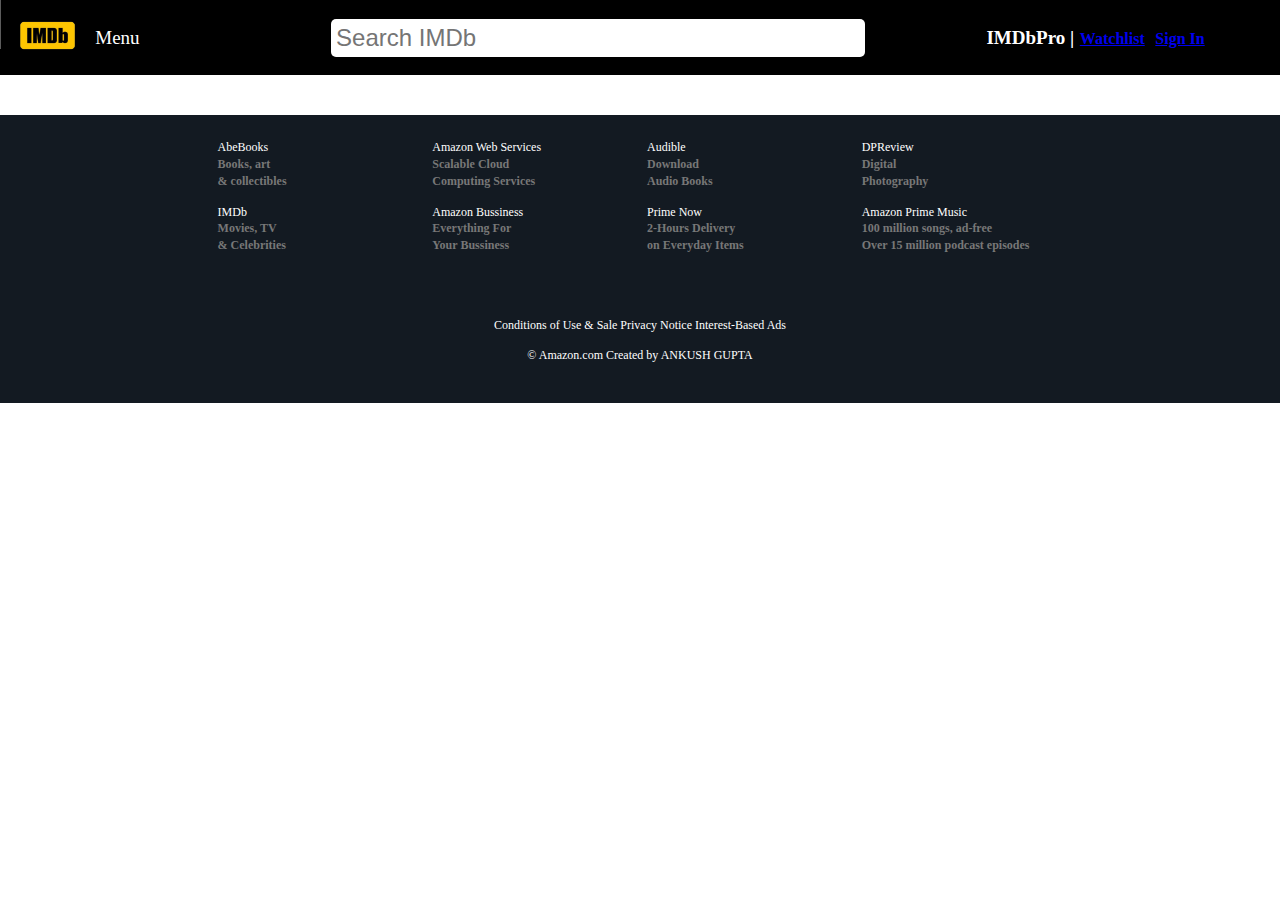
<file: index.html>
<!DOCTYPE html>
<html lang="en">

<head>
    <meta charset="UTF-8">
    <meta http-equiv="X-UA-Compatible" content="IE=edge">
    <meta name="viewport" content="width=device-width, initial-scale=1.0">
    <title>IMDb clone</title>

    <link rel="stylesheet" href="./style.css">
    <link rel="preconnect" href="https://fonts.googleapis.com">
    <link rel="stylesheet" href="https://cdnjs.cloudflare.com/ajax/libs/font-awesome/6.5.2/css/all.min.css"
        integrity="sha512-SnH5WK+bZxgPHs44uWIX+LLJAJ9/2PkPKZ5QiAj6Ta86w+fsb2TkcmfRyVX3pBnMFcV7oQPJkl9QevSCWr3W6A=="
        crossorigin="anonymous" referrerpolicy="no-referrer" />
</head>

<body>

    <nav class="nav-menu">
        <div class="logo-menu" onclick=showMenu()>
            <div class="logo" id="i-logo">
                <img src="./logo.png" alt="imdb-logo">
            </div>
            <div class="bar-menu hover">
                <i class="fa-solid fa-bars"></i> <span>Menu</span>
            </div>
        </div>
        <div class="search-box">
            <input type="text" name="searchMovie" id="searchMovie" placeholder="Search IMDb"
            autocomplete="off">
            <div id="search-icon"> <i class="fa-solid fa-magnifying-glass"></i></div>
        </div>
        <div class="fabs-login">
            <h1 class="hover imdbpro" id="im-pro">IMDb<span id="diff-color">Pro</span> |</h1>
            <h3 class="hover"><a href="./WatchList/myfav.html"><i class="fa-solid fa-folder-plus"></i> Watchlist</a>
            </h3>
            <h3 class="hover" id="signin"><a href="https://www.imdb.com/registration/signin?ref=nv_generic_lgin&u=%2F"
                    target="_blank">Sign
                    In</a></h3>
        </div>
    </nav>


    <div class="side-option" id="side">
        <i class="fa fa-times" onclick="hideMenu()"></i>
        <br>
        <br>
        <ul class="side-list">
            <li>
                <div> <i class="fa-solid fa-film"></i>&nbsp;<span>Movies</span></div>
                <div><i class="fa-solid fa-chevron-down"></i></div>
            </li>
            <li>
                <div> <i class="fa-solid fa-tv"></i>&nbsp;<span>Tv Shows</span></div>
                <div><i class="fa-solid fa-chevron-down"></i></div>
            </li>
            <li>
                <div><i class="fa-solid fa-video"></i>&nbsp;<span>Watch</span></div>
                <div><i class="fa-solid fa-chevron-down"></i></div>
            </li>
            <li>
                <div> <i class="fa-solid fa-award"></i>&nbsp;<span>Awards & Events</span></div>
                <div><i class="fa-solid fa-chevron-down"></i></div>
            </li>
            <li>
                <div><i class="fa-solid fa-person"></i>&nbsp;<span>Celebs</span></div>
                <div><i class="fa-solid fa-chevron-down"></i></div>
            </li>
            <li>
                <div><i class="fa-solid fa-globe"></i>&nbsp;<span>Community</span></div>
                <div><i class="fa-solid fa-chevron-down"></i></div>
            </li>
            <br>
            <br>
            <li>
                <div>
                    <h4>IMDbPro</h4>
                    <p style="font-size: 15px;">For Industrial Professionals</p>
                </div>
                <div><i class="fa-solid fa-arrow-up-right-from-square"></i></div>
            </li>

        </ul>
    </div>
    
    <div id="movies" class="movies-container">
        
    </div>


    <footer>
        <div class="footer-part-1">
            <ul>
                <li>AbeBooks</li>
                <li>Books, art</li>
                <li>&amp; collectibles</li>
            </ul>
            <ul>
                <li>Amazon Web Services</li>
                <li>Scalable Cloud</li>
                <li>Computing Services</li>
            </ul>
            <ul>
                <li>Audible</li>
                <li>Download</li>
                <li>Audio Books</li>
            </ul>
            <ul>
                <li>DPReview</li>
                <li>Digital</li>
                <li>Photography</li>
            </ul>
            <ul>
                <li>IMDb</li>
                <li>Movies, TV</li>
                <li>&amp; Celebrities</li>
            </ul>
            <ul>
                <li>Amazon Bussiness</li>
                <li>Everything For</li>
                <li>Your Bussiness</li>
            </ul>
            <ul>
                <li>Prime Now</li>
                <li>2-Hours Delivery</li>
                <li>on Everyday Items</li>
            </ul>
            <ul>
                <li>Amazon Prime Music</li>
                <li>100 million songs, ad-free</li>
                <li>Over 15 million podcast episodes</li>
            </ul>
        </div>
        <div class="footer-part-2">
            <div class="social-media">
            <i class="fa-brands fa-facebook"></i>
            <i class="fa-brands fa-instagram"></i>
            <i class="fa-brands fa-github"></i>
            <i class="fa-brands fa-linkedin"></i>
            </div><br><br>
            <p>
                <a href="">Conditions of Use &amp; Sale</a>
                <a href="">Privacy Notice</a> <a href="">Interest-Based Ads</a>
            </p>
            <br>
            <p>&copy; Amazon.com Created by ANKUSH GUPTA</p>
        </div>
    </footer>


    <script src="./script.js"></script>
</body>

</html>
</file>
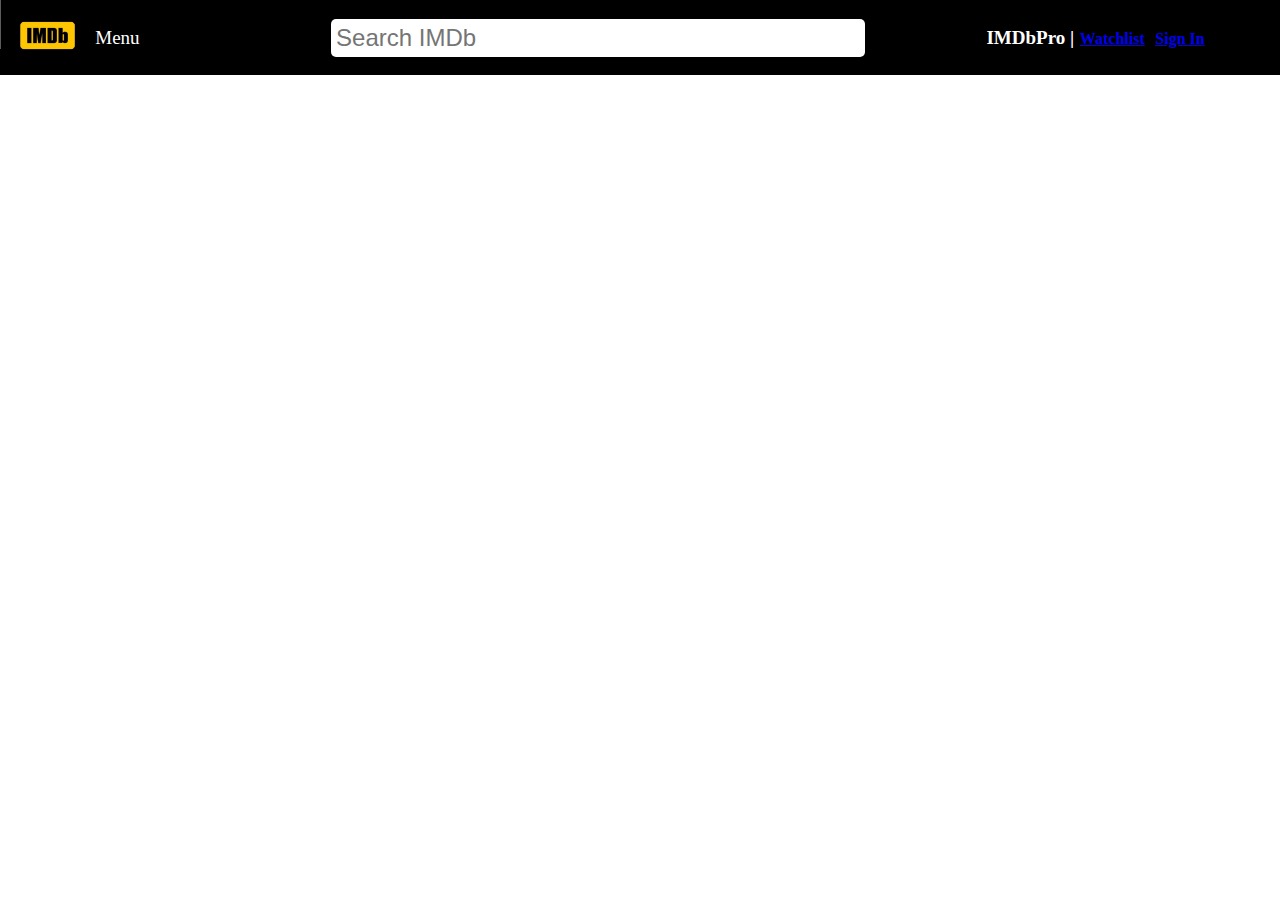
<file: about.html>
<!DOCTYPE html>
<html lang="en">
<head>
    <meta charset="UTF-8">
    <meta name="viewport" content="width=device-width, initial-scale=1.0">
    <title>Document</title>
    <link rel="stylesheet" href="./about.css">
    <link rel="preconnect" href="https://fonts.googleapis.com">
    <link rel="stylesheet" href="https://cdnjs.cloudflare.com/ajax/libs/font-awesome/6.5.2/css/all.min.css"
        integrity="sha512-SnH5WK+bZxgPHs44uWIX+LLJAJ9/2PkPKZ5QiAj6Ta86w+fsb2TkcmfRyVX3pBnMFcV7oQPJkl9QevSCWr3W6A=="
        crossorigin="anonymous" referrerpolicy="no-referrer" />
</head>
<body>
    
    <nav class="nav-menu">
        <div class="logo-menu" onclick=showMenu()>
            <div class="logo" id="i-logo">
                <img src="./logo.png" alt="imdb-logo">
            </div>
            <div class="bar-menu hover">
                <i class="fa-solid fa-bars"></i> <span>Menu</span>
            </div>
        </div>
        <div class="search-box">
            <input type="text" name="searchMovie" id="searchMovie" placeholder="Search IMDb"
            autocomplete="off">
            <div id="search-icon"> <i class="fa-solid fa-magnifying-glass"></i></div>
        </div>
        <div class="fabs-login">
            <h1 class="hover imdbpro" id="im-pro">IMDb<span id="diff-color">Pro</span> |</h1>
            <h3 class="hover"><a href="./WatchList/myfav.html"><i class="fa-solid fa-folder-plus"></i> Watchlist</a>
            </h3>
            <h3 class="hover" id="signin"><a href="https://www.imdb.com/registration/signin?ref=nv_generic_lgin&u=%2F"
                    target="_blank">Sign
                    In</a></h3>
        </div>
    </nav>


    <div class="side-option" id="side">
        <i class="fa fa-times" onclick="hideMenu()"></i>
        <br>
        <br>
        <ul class="side-list">
            <li>
                <div> <i class="fa-solid fa-film"></i>&nbsp;<span>Movies</span></div>
                <div><i class="fa-solid fa-chevron-down"></i></div>
            </li>
            <li>
                <div> <i class="fa-solid fa-tv"></i>&nbsp;<span>Tv Shows</span></div>
                <div><i class="fa-solid fa-chevron-down"></i></div>
            </li>
            <li>
                <div><i class="fa-solid fa-video"></i>&nbsp;<span>Watch</span></div>
                <div><i class="fa-solid fa-chevron-down"></i></div>
            </li>
            <li>
                <div> <i class="fa-solid fa-award"></i>&nbsp;<span>Awards & Events</span></div>
                <div><i class="fa-solid fa-chevron-down"></i></div>
            </li>
            <li>
                <div><i class="fa-solid fa-person"></i>&nbsp;<span>Celebs</span></div>
                <div><i class="fa-solid fa-chevron-down"></i></div>
            </li>
            <li>
                <div><i class="fa-solid fa-globe"></i>&nbsp;<span>Community</span></div>
                <div><i class="fa-solid fa-chevron-down"></i></div>
            </li>
            <br>
            <br>
            <li>
                <div>
                    <h4>IMDbPro</h4>
                    <p style="font-size: 15px;">For Industrial Professionals</p>
                </div>
                <div><i class="fa-solid fa-arrow-up-right-from-square"></i></div>
            </li>

        </ul>
    </div>
    <div id="main">
        <!-- container for movie list coming from IMDB API here i access Api proprty and functionality and form dynamic Html Element that append here-->
              <!-- movie is displayed here  -->
          <div id="movie-display">
             
              <!-- i write this dummy text for upcoming data when we access TMDB API  -->
      
              <!-- <div class="each-movie-page">
      
                  <div class="movie-poster">
                    <img src="https://encrypted-tbn0.gstatic.com/images?q=tbn:ANd9GcRB06zANAWkdMC2XZazOOJKxtCR7JvgTml-wQ&usqp=CAU" alt="Poster">
                  </div>
      
                <div class="movie-details">
      
                    <div class="title">  Thor</div>
                   <div class="tagline">Movie tagline</div>
                    <div style="display: flex;"> 
                        <div class="movie-duration">
                            <b><i class="fas fa-clock"></i></b> 4.22
                        </div>
                       <div class="release-date">
                            <b>Raleased</b>: 2023-05-01
                        </div>
                    </div>
        
                     <div class="rating">
                        <b>IMDb Rating</b>: 8.6
                    </div>
        
                    <div class="trailer-div" id="trailer-div-btn">
                        <i class="fab fa-youtube"></i>
                    </div>
        
                    <div id="trailer-video-div">
                        <button id="remove-video-player"><i class="fas fa-times"></i></button>
                        <br>
                        <span><iframe width="560" height="315" src=${youtubeURL} title="YouTube video player" frameborder="0" allow="accelerometer; autoplay; clipboard-write; encrypted-media; gyroscope; picture-in-picture" allowfullscreen></iframe></span>   
                    </div>
            
                    <div class="plot">
                        Lorem ipsum dolor sit amet consectetur adipisicing elit. Impedit soluta enim tenetur libero placeat. Autem vitae, magnam repellendus molestiae quaerat libero veritatis inventore, expedita, quo iste explicabo ipsam! Commodi reprehenderit doloribus expedita eveniet explicabo sint perferendis reiciendis debitis pariatur ratione. Odio modi similique impedit maiores magnam eaque optio repellat id.
                    </div>
                   </div>
      
                </div/>
      
              </div> -->
      
      
          </div>
    </div>
    <script src="./index.js"></script>
    <!-- <script src="script.js"></script> -->
</body>
</html>
</file>
<file: style.css>
*{
    margin: 0;
    padding: 0;
    box-sizing: border-box;
}
.nav-menu {
    display: flex;
    justify-content: space-between;
    align-items: center;
    background-color: #000;
    color: #fff;
  }
  
  .logo-menu, .search-box, .fabs-login {
    display: flex;
    align-items: center;
  }
  
  .logo img {
    width: 75px;
    height: auto;
  }
  
  .bar-menu, .hover {
    cursor: pointer;
  }
  
  .search-box input[type="text"] {
    padding: 10px;
    border-radius: 5px;
    border: none;
    background-color: #fff;
    color: #000;
    width: 250px;
    width: 100%; 
  }
  
  .search-box input[type="text"]:focus {
    outline: none;
  }
  .side-option {
    position: absolute;
    background: #303030;
    height: 100vh;
    width: 300px;
    left: -300px;
    top: 0;
    text-align: left;
    z-index: 2;
    transition: 1s;
    font-family: 'Montserrat', sans-serif;
  }
  
  .side-option .fa {
    display: block;
    color: #fff;
    margin: 10px;
    font-size: 30px;
    cursor: pointer;
    text-align: right;
    height: 50px;
    padding: 10px;
    margin: -1px;
    background-color: #5c5c5c;
  }
  
  .side-list li {
    display: flex;
    flex-direction: row;
    justify-content: space-between;
    align-items: center;
    padding: 5px 17px;
    color: #fff;
    font-size: 1.1rem;
  }
  
  .side-list li:hover {
    background-color: #47474d;
  }
  
  .page-navigate {
    display: flex;
    justify-content: center;
    align-items: center;
    padding-bottom: 20px;
  }
  
  .page-navigate button {
    font-size: 1rem;
    padding: 10px 20px;
    margin: 10px;
    border-radius: 10px;
    color: #fff;
    border: none;
    background-color: rgb(145, 145, 55);
  }
  
  .page-navigate button:hover {
    transform: scale(1.1);
    background-color: #000;
  }
/*   
  @media screen and (min-width: 768px) {
    .nav-menu {
    
      padding: 10px;
    }
    
    .search-box input[type="text"] {
      width: 400px;
    }
    
    .side-option {
      width: 250px;
    }
  } */


  @media  screen and (min-width:360px) {
    .nav-menu {
        background-color: #000;
        color: #fff;
        & a{
            font-size: 7px;
            position: relative;
            
        }
      }
      
      .logo-menu, .search-box, .fabs-login {
        display: flex;
        align-items: center;
        justify-content: space-evenly;
      }
      
      .logo img {
        width: 45px;
        height: auto;
      }
      
      .bar-menu, .hover {
        cursor: pointer;
        margin: .3px;
        font-size: 6px;
      }
      
      .search-box input[type="text"] {
        padding: 5px;
        /* font-size: 4px; */
        border-radius: 5px;
        border: none;
        /* background-color: #fff; */
        color: #000;
        /* width: 250px; */
        width: 70%; 
      }
      
      .search-box input[type="text"]:focus {
        outline: none;
      }
      .side-option {
        position: absolute;
        background: #303030;
        height: 100vh;
        width: 200px;
        left: -200px;
        top: 0;
        text-align: left;
        z-index: 2;
        transition: 1s;
        font-family: 'Montserrat', sans-serif;
      }
      
      .side-option .fa {
        display: block;
        color: #fff;
        margin: 10px;
        font-size: 30px;
        cursor: pointer;
        text-align: right;
        height: 50px;
        padding: 10px;
        margin: -1px;
        background-color: #5c5c5c;
      }
      
      .side-list li {
        display: flex;
        flex-direction: row;
        justify-content: space-between;
        align-items: center;
        padding: 5px 17px;
        color: #fff;
        font-size: 1.1rem;
      }
      
      .side-list li:hover {
        background-color: #47474d;
      }
      
      .page-navigate {
        display: flex;
        justify-content: center;
        align-items: center;
        padding-bottom: 20px;
      }
      
      .page-navigate button {
        font-size: 1rem;
        padding: 10px 20px;
        margin: 10px;
        border-radius: 10px;
        color: #fff;
        border: none;
        background-color: rgb(145, 145, 55);
      }
      
      .page-navigate button:hover {
        transform: scale(1.1);
        background-color: #000;
      }
    
  }
  @media  screen and (min-width:500px) {
    .nav-menu {
        display: flex;
        /* justify-content: space-between; */
        align-items: center;
        background-color: #000;
        color: #fff;
        /* padding: 10px 20px;/ */

        & a{
            font-size: 10px;
            position: relative;
            margin-right: 10px;
            /* left: 10px; */
        }
      }
      .icon-color{
        margin-left:350px ;
    }
      
      .logo-menu, .search-box, .fabs-login {
        display: flex;
        align-items: center;
        justify-content: space-around;
      }
      
      .logo img {
        width: 65px;
        height: auto;
      }
      
      .bar-menu, .hover {
        cursor: pointer;
        font-size: 17px;
      }
      
      .search-box input[type="text"] {
        padding: 5px;
        /* font-size: 4px; */
        border-radius: 5px;
        border: none;
        /* background-color: #333; */
        margin: 8px;
        color: #000;
        width: 150px;
        /* width: 100%;  */
      }
      
      .search-box input[type="text"]:focus {
        outline: none;
      }
      .side-option {
        position: absolute;
        background: #303030;
        height: 100vh;
        width: 200px;
        left: -200px;
        top: 0;
        text-align: left;
        z-index: 2;
        transition: 1s;
        font-family: 'Montserrat', sans-serif;
      }
      
      .side-option .fa {
        display: block;
        color: #fff;
        margin: 10px;
        font-size: 30px;
        cursor: pointer;
        text-align: right;
        height: 50px;
        padding: 10px;
        margin: -1px;
        background-color: #5c5c5c;
      }
      
      .side-list li {
        display: flex;
        flex-direction: row;
        justify-content: space-between;
        align-items: center;
        padding: 5px 17px;
        color: #fff;
        font-size: 1.1rem;
      }
      
      .side-list li:hover {
        background-color: #47474d;
      }
      
      .page-navigate {
        display: flex;
        justify-content: center;
        align-items: center;
        padding-bottom: 20px;
      }
      
      .page-navigate button {
        font-size: 1rem;
        padding: 10px 20px;
        margin: 10px;
        border-radius: 10px;
        color: #fff;
        border: none;
        background-color: rgb(145, 145, 55);
      }
      
      .page-navigate button:hover {
        transform: scale(1.1);
        background-color: #000;
      }
    
  }

  @media  screen and (min-width:720px) {
    .nav-menu {
        display: flex;
        /* justify-content: space-between; */
        align-items: center;
        background-color: #000;
        color: #fff;
        /* padding: 10px 20px;/ */

        & a{
            font-size: 16px;
            position: relative;
            margin-right: 10px;
            left: 10px;
        }
      }
      .icon-color{
        margin-left:180px ;
    }
    
      
      .logo-menu, .search-box, .fabs-login {
        display: flex;
        align-items: center;
        justify-content: space-around;
      }
      
      .logo img {
        width: 65px;
        height: auto;
      }
      
      .bar-menu, .hover {
        cursor: pointer;
        font-size: 17px;
      }
      
      .search-box input[type="text"] {
        padding: 5px;
        /* font-size: 4px; */
        border-radius: 5px;
        border: none;
        /* background-color: #333; */
        margin: 8px;
        color: #000;
        width: 250px;
      }
      
      .search-box input[type="text"]:focus {
        outline: none;
      }
      .side-option {
        position: absolute;
        background: #303030;
        height: 100vh;
        width: 200px;
        left: -200px;
        top: 0;
        text-align: left;
        z-index: 2;
        transition: 1s;
        font-family: 'Montserrat', sans-serif;
      }
      
      .side-option .fa {
        display: block;
        color: #fff;
        margin: 10px;
        font-size: 30px;
        cursor: pointer;
        text-align: right;
        height: 50px;
        padding: 10px;
        margin: -1px;
        background-color: #5c5c5c;
      }
      
      .side-list li {
        display: flex;
        flex-direction: row;
        justify-content: space-between;
        align-items: center;
        padding: 5px 17px;
        color: #fff;
        font-size: 1.1rem;
      }
      
      .side-list li:hover {
        background-color: #47474d;
      }
      
      .page-navigate {
        display: flex;
        justify-content: center;
        align-items: center;
        padding-bottom: 20px;
      }
      
      .page-navigate button {
        font-size: 1rem;
        padding: 10px 20px;
        margin: 10px;
        border-radius: 10px;
        color: #fff;
        border: none;
        background-color: rgb(145, 145, 55);
      }
      
      .page-navigate button:hover {
        transform: scale(1.1);
        background-color: #000;
      }
    
  }
  @media  screen and (min-width:1020px) {
    .nav-menu {
        display: flex;
        align-items: center;
        background-color: #000;
        color: #fff;

        & a{
            font-size: 16px;
            position: relative;
            margin-right: 10px;
            left: 10px;
        }
      }
      
      .logo-menu, .search-box, .fabs-login {
        display: flex;
        align-items: center;
        justify-content: space-around;
      }
      
      .logo img {
        width: 65px;
        height: auto;
      }
      
      .bar-menu, .hover {
        cursor: pointer;
        font-size: 17px;
      }
      
      .search-box input[type="text"] {
        padding: 9px;
        border-radius: 5px;
        border: none;
        margin: 8px;
        color: #000;
        width: 550px;
      }
      
      .search-box input[type="text"]:focus {
        outline: none;
      }
      .side-option {
        position: absolute;
        background: #303030;
        height: 100vh;
        width: 200px;
        left: -200px;
        top: 0;
        text-align: left;
        z-index: 2;
        transition: 1s;
        font-family: 'Montserrat', sans-serif;
      }
      
      .side-option .fa {
        display: block;
        color: #fff;
        margin: 10px;
        font-size: 30px;
        cursor: pointer;
        text-align: right;
        height: 50px;
        padding: 10px;
        margin: -1px;
        background-color: #5c5c5c;
      }
      
      .side-list li {
        display: flex;
        flex-direction: row;
        justify-content: space-between;
        align-items: center;
        padding: 5px 17px;
        color: #fff;
        font-size: 1.1rem;
      }
      
      .side-list li:hover {
        background-color: #47474d;
      }
      
      .page-navigate {
        display: flex;
        justify-content: center;
        align-items: center;
        padding-bottom: 20px;
      }
      
      .page-navigate button {
        font-size: 1rem;
        padding: 10px 20px;
        margin: 10px;
        border-radius: 10px;
        color: #fff;
        border: none;
        background-color: rgb(145, 145, 55);
      }
      
      .page-navigate button:hover {
        transform: scale(1.1);
        background-color: #000;
      }
    
  }
  @media  screen and (min-width:1120px) {
    .nav-menu {
        display: flex;
        align-items: center;
        background-color: #000;
        color: #fff;

        & a{
            font-size: 16px;
            position: relative;
            margin-right: 10px;
            left: 10px;
        }
      }
      
      .logo-menu, .search-box, .fabs-login {
        display: flex;
        align-items: center;
        justify-content: space-around;
      }
      .search-box{
        width: 550px;
      }
      
      .logo img {
        width: 125px;
        height: auto;
      }
      
      .bar-menu, .hover {
        cursor: pointer;
        font-size: 27px;
      }
      
      .search-box input[type="text"] {
        padding: 5px;
        font-size: 24px;
        border-radius: 5px;
        border: none;
        /* background-color: #333; */
        margin: 8px;
        color: #000;
        /* width: 550px; */
        /* width: 100%;  */
      }
      
      .search-box input[type="text"]:focus {
        outline: none;
      }
      .side-option {
        position: absolute;
        background: #303030;
        height: 100vh;
        width: 200px;
        left: -200px;
        top: 0;
        text-align: left;
        z-index: 2;
        transition: 1s;
        font-family: 'Montserrat', sans-serif;
      }
      
      .side-option .fa {
        display: block;
        color: #fff;
        margin: 10px;
        font-size: 30px;
        cursor: pointer;
        text-align: right;
        height: 50px;
        padding: 10px;
        margin: -1px;
        background-color: #5c5c5c;
      }
      
      .side-list li {
        display: flex;
        flex-direction: row;
        justify-content: space-between;
        align-items: center;
        padding: 5px 17px;
        color: #fff;
        font-size: 1.1rem;
      }
      
      .side-list li:hover {
        background-color: #47474d;
      }
      
      .page-navigate {
        display: flex;
        justify-content: center;
        align-items: center;
        padding-bottom: 20px;
      }
      
      .page-navigate button {
        font-size: 1rem;
        padding: 10px 20px;
        margin: 10px;
        border-radius: 10px;
        color: #fff;
        border: none;
        background-color: rgb(145, 145, 55);
      }
      
      .page-navigate button:hover {
        transform: scale(1.1);
        background-color: #000;
      }
    
  }

  @media  screen and (min-width:1220px) {
    .nav-menu {
        display: flex;
        /* justify-content: space-between; */
        align-items: center;
        background-color: #000;
        color: #fff;
        /* padding: 10px 20px;/ */

        & a{
            font-size: 16px;
            position: relative;
            /* margin-right: 10px; */
            left: -65px;
        }

        & h1{
            position: relative;
            right: 70px;
        }
      }
      
      .logo-menu, .search-box, .fabs-login {
        display: flex;
        align-items: center;
        justify-content: space-around;
      }
      
      .logo img {
        width: 95px;
        height: auto;
      }
      
      .bar-menu, .hover {
        cursor: pointer;
        font-size: 19px;
      }
      
      .search-box input[type="text"] {
        padding: 5px;
        /* font-size: 4px; */
        border-radius: 5px;
        border: none;
        /* background-color: #333; */
        margin: 8px;
        color: #000;
        width: 650px;
        /* width: 100%;  */
      }
      
      .search-box input[type="text"]:focus {
        outline: none;
      }
      .side-option {
        position: absolute;
        background: #303030;
        height: 100vh;
        width: 200px;
        left: -200px;
        top: 0;
        text-align: left;
        z-index: 2;
        transition: 1s;
        font-family: 'Montserrat', sans-serif;
      }
      
      .side-option .fa {
        display: block;
        color: #fff;
        margin: 10px;
        font-size: 30px;
        cursor: pointer;
        text-align: right;
        height: 50px;
        padding: 10px;
        margin: -1px;
        background-color: #5c5c5c;
      }
      
      .side-list li {
        display: flex;
        flex-direction: row;
        justify-content: space-between;
        align-items: center;
        padding: 5px 17px;
        color: #fff;
        font-size: 1.1rem;
      }
      
      .side-list li:hover {
        background-color: #47474d;
      }
      
      .page-navigate {
        display: flex;
        justify-content: center;
        align-items: center;
        padding-bottom: 20px;
      }
      
      .page-navigate button {
        font-size: 1rem;
        padding: 10px 20px;
        margin: 10px;
        border-radius: 10px;
        color: #fff;
        border: none;
        background-color: rgb(145, 145, 55);
      }
      
      .page-navigate button:hover {
        transform: scale(1.1);
        background-color: #000;
      }
      .icon-color{
        margin-left:60px ;
    }
    
    
  }

  #movies {
    display: grid;
    grid-template-columns: repeat(auto-fill, minmax(250px, 1fr));
    gap: 20px;
    padding: 20px;
    max-width: 1200px; 
    margin: 0 auto; 
    justify-items: center; 
}

  
  .movie-element {
    background-color: #fff;
    border-radius: 10px;
    overflow: hidden;
    box-shadow: 0 0 10px rgba(0, 0, 0, 0.5);
  }
  
  .movie-element img {
    width: 100%;
    height: auto;
    border-bottom: 1px solid #333;
  }
  
  .movie-info {
    padding: 10px;
  }

.icon-color{
    margin-left:150px ;
    color: #e9af0f;
}
.plus{
    color: #e70d0d;
}
/* FOOTER */
.socialHandle {
    width: 100%;
    background: #232f3e;
  }
  
  .sh-part-1 {
    padding: 36px 0px;
    max-width: 80vw;
    margin: auto;
    display: grid;
    grid-template-columns: 1fr 1fr 1fr 1fr;
    gap: 8px;
  }
  
  @media screen and (min-width: 1500px) {
    .sh-part-1 {
      max-width: 1300px;
    }
  }
  
  @media screen and (max-width: 1150px) {
    .sh-part-1 {
      max-width: 65vw;
      grid-template-columns: 2fr 1fr;
    }
  }
  
  @media screen and (max-width: 960px) {
    .sh-part-1 {
      max-width: 70vw;
    }
  }
  
  @media screen and (max-width: 770px) {
    .sh-part-1 {
      grid-template-columns: 3fr 2fr;
      max-width: 75vw;
    }
  }
  
  .sh-part-1 ul li {
    font-size: 14px;
    line-height: 2;
    list-style-type: none;
    color: #dddddd;
    cursor: pointer;
  }
  
  .sh-part-1 ul li:hover {
    text-decoration: 1px underline;
  }
  
  .sh-part-1 ul li:nth-child(1) {
    font-weight: 700;
    font-size: 16px;
    color: #ffffff;
  }
  
  .sh-part-1 ul li:nth-child(1) {
    text-decoration: none;
  }
  
  .sh-part-2 {
    padding: 10px 0px 30px 0px;
    width: 100%;
    border-top: 0.1vh solid #666;
  }
  
  .foot-logo {
    padding: 30px 0px;
    max-width: 70vw;
    margin: auto;
    display: flex;
    align-items: center;
    justify-content: center;
    gap: 92px;
  }
  
  .foot-logo img {
    position: relative;
    top: 1.5vh;
    height: 36px;
  }
  
  .foot-logo button {
    padding: 7px 10px;
    color: #ddd;
    font-size: 13px;
    background: transparent;
    border: 0.1vh solid #ddd;
    border-radius: 3px;
    display: flex;
    align-items: center;
    gap: 10px;
  }
  
  .foot-logo button i {
    opacity: 0.6;
  }
  
  .locations {
    display: flex;
    flex-wrap: wrap;
    align-content: center;
    justify-content: center;
    gap: 1.9vh;
    font-size: 12px;
    color: #eee;
    line-height: 0.5;
    padding: 2vh 19vh;
    max-width: 80vw;
    margin: auto;
  }
  
  @media screen and (min-width: 1500px) {
    .locations {
      max-width: 1300px;
    }
  }
  
  @media screen and (max-width: 1400px) {
    .locations {
      padding: 2vh 8vh;
      max-width: 90vw;
    }
  }
  
  .locations span:hover {
    text-decoration: 1px underline;
    cursor: pointer;
  }
  
  footer {
    background: #131a22;
  }
  
  .footer-part-1 {
    max-width: 66vw;
    margin: auto;
    padding: 24px 0px;
    display: grid;
    grid-template-columns: 1fr 1fr 1fr 1fr;
    gap: 14px;
  }
  
  @media screen and (min-width: 1500px) {
    .footer-part-1 {
      max-width: 1300px;
    }
  }
  
  @media screen and (max-width: 1080px) {
    .footer-part-1 {
      grid-template-columns: 1fr 1fr;
      max-width: 47vw;
    }
  }
  
  @media screen and (max-width: 890px) {
    .footer-part-1 {
      max-width: 52vw;
    }
  }
  
  @media screen and (max-width: 800px) {
    .footer-part-1 {
      max-width: 56vw;
      grid-template-columns: 2fr 3fr;
    }
  }
  
  @media screen and (max-width: 730px) {
    .footer-part-1 {
      max-width: 60vw;
    }
  }
  
  @media screen and (max-width: 690px) {
    .footer-part-1 {
      max-width: 65vw;
    }
  }
  
  @media screen and (max-width: 550px) {
    .footer-part-1 {
      max-width: 70vw;
    }
  }
  
  @media screen and (max-width: 500px) {
    .footer-part-1 {
      max-width: 80vw;
    }
  }
  
  @media screen and (max-width: 450px) {
    .footer-part-1 {
      max-width: 100vw;
      padding: 24px 30px;
    }
  }
  
  .footer-part-1 ul li:hover {
    text-decoration: 0.2vh #fff underline;
    text-underline-offset: 3px;
    cursor: pointer;
  }
  
  .footer-part-1 ul li {
    line-height: 1.4;
    font-size: 12px;
    list-style-type: none;
    color: #777;
    font-weight: 600;
  }
  
  .footer-part-1 ul :nth-child(1) {
    font-weight: 500;
    color: #fff;
  }
  
  .footer-part-1 ul li:nth-child(2):hover,
  .footer-part-1 ul li:nth-child(3):hover {
    text-decoration: 0.2vh #777 underline;
  }
  
  .footer-part-2 {
    padding: 10px 0px 40px 0px;
    color: #fff;
    font-size: 12px;
    height: 40%;
    width: 100%;
    display: flex;
    flex-direction: column;
    justify-content: center;
    align-items: center;
  }
  
  .footer-part-2 p:nth-child(1) {
    display: flex;
    gap: 5vh;
  }
  
  .footer-part-2 a {
    color: #fff;
    text-decoration: none;
  }
  
  .footer-part-2 a:hover {
    text-decoration: underline;
  }

  .social-media{
    display:flex;
    gap: 20px;
    font-size: larger;
  }
</file>
<file: about.css>
*{
  margin: 0;
  padding: 0;
  box-sizing: border-box;
}
body{
  background-size: cover;
  background-position: 0%;
  background-repeat: no-repeat;
}
.nav-menu {
    display: flex;
    justify-content: space-between;
    align-items: center;
    background-color: #000;
    color: #fff;
  }
  
  .logo-menu, .search-box, .fabs-login {
    display: flex;
    align-items: center;
  }
  
  .logo img {
    width: 75px;
    height: auto;
  }
  
  .bar-menu, .hover {
    cursor: pointer;
  }
  
  .search-box input[type="text"] {
    padding: 10px;
    border-radius: 5px;
    border: none;
    background-color: #fff;
    color: #000;
    width: 250px;
    width: 100%; 
  }
  
  .search-box input[type="text"]:focus {
    outline: none;
  }
  .side-option {
    position: absolute;
    background: #303030;
    height: 100vh;
    width: 300px;
    left: -300px;
    top: 0;
    text-align: left;
    z-index: 2;
    transition: 1s;
    font-family: 'Montserrat', sans-serif;
  }
  
  .side-option .fa {
    display: block;
    color: #fff;
    margin: 10px;
    font-size: 30px;
    cursor: pointer;
    text-align: right;
    height: 50px;
    padding: 10px;
    margin: -1px;
    background-color: #5c5c5c;
  }
  
  .side-list li {
    display: flex;
    flex-direction: row;
    justify-content: space-between;
    align-items: center;
    padding: 5px 17px;
    color: #fff;
    font-size: 1.1rem;
  }
  
  .side-list li:hover {
    background-color: #47474d;
  }
  
  .page-navigate {
    display: flex;
    justify-content: center;
    align-items: center;
    padding-bottom: 20px;
  }
  
  .page-navigate button {
    font-size: 1rem;
    padding: 10px 20px;
    margin: 10px;
    border-radius: 10px;
    color: #fff;
    border: none;
    background-color: rgb(145, 145, 55);
  }
  
  .page-navigate button:hover {
    transform: scale(1.1);
    background-color: #000;
  }
/*   
  @media screen and (min-width: 768px) {
    .nav-menu {
    
      padding: 10px;
    }
    
    .search-box input[type="text"] {
      width: 400px;
    }
    
    .side-option {
      width: 250px;
    }
  } */


  @media  screen and (min-width:360px) {
    .nav-menu {
        /* display: flex; */
        /* justify-content: space-between; */
        /* align-items: center; */
        background-color: #000;
        color: #fff;
        /* padding: 10px 20px; */

        & a{
            font-size: 7px;
            position: relative;
            
        }
      }
      
      .logo-menu, .search-box, .fabs-login {
        display: flex;
        align-items: center;
        justify-content: space-evenly;
      }
      
      .logo img {
        width: 45px;
        height: auto;
      }
      
      .bar-menu, .hover {
        cursor: pointer;
        margin: .3px;
        font-size: 6px;
      }
      
      .search-box input[type="text"] {
        padding: 5px;
        /* font-size: 4px; */
        border-radius: 5px;
        border: none;
        /* background-color: #fff; */
        color: #000;
        /* width: 250px; */
        width: 70%; 
      }
      
      .search-box input[type="text"]:focus {
        outline: none;
      }
      .side-option {
        position: absolute;
        background: #303030;
        height: 100vh;
        width: 200px;
        left: -200px;
        top: 0;
        text-align: left;
        z-index: 2;
        transition: 1s;
        font-family: 'Montserrat', sans-serif;
      }
      
      .side-option .fa {
        display: block;
        color: #fff;
        margin: 10px;
        font-size: 30px;
        cursor: pointer;
        text-align: right;
        height: 50px;
        padding: 10px;
        margin: -1px;
        background-color: #5c5c5c;
      }
      
      .side-list li {
        display: flex;
        flex-direction: row;
        justify-content: space-between;
        align-items: center;
        padding: 5px 17px;
        color: #fff;
        font-size: 1.1rem;
      }
      
      .side-list li:hover {
        background-color: #47474d;
      }
      
      .page-navigate {
        display: flex;
        justify-content: center;
        align-items: center;
        padding-bottom: 20px;
      }
      
      .page-navigate button {
        font-size: 1rem;
        padding: 10px 20px;
        margin: 10px;
        border-radius: 10px;
        color: #fff;
        border: none;
        background-color: rgb(145, 145, 55);
      }
      
      .page-navigate button:hover {
        transform: scale(1.1);
        background-color: #000;
      }
    
  }
  @media  screen and (min-width:500px) {
    .nav-menu {
        display: flex;
        /* justify-content: space-between; */
        align-items: center;
        background-color: #000;
        color: #fff;
        /* padding: 10px 20px;/ */

        & a{
            font-size: 10px;
            position: relative;
            margin-right: 10px;
            /* left: 10px; */
        }
      }
      .icon-color{
        margin-left:350px ;
    }
      
      .logo-menu, .search-box, .fabs-login {
        display: flex;
        align-items: center;
        justify-content: space-around;
      }
      
      .logo img {
        width: 65px;
        height: auto;
      }
      
      .bar-menu, .hover {
        cursor: pointer;
        font-size: 17px;
      }
      
      .search-box input[type="text"] {
        padding: 5px;
        /* font-size: 4px; */
        border-radius: 5px;
        border: none;
        /* background-color: #333; */
        margin: 8px;
        color: #000;
        width: 150px;
        /* width: 100%;  */
      }
      
      .search-box input[type="text"]:focus {
        outline: none;
      }
      .side-option {
        position: absolute;
        background: #303030;
        height: 100vh;
        width: 200px;
        left: -200px;
        top: 0;
        text-align: left;
        z-index: 2;
        transition: 1s;
        font-family: 'Montserrat', sans-serif;
      }
      
      .side-option .fa {
        display: block;
        color: #fff;
        margin: 10px;
        font-size: 30px;
        cursor: pointer;
        text-align: right;
        height: 50px;
        padding: 10px;
        margin: -1px;
        background-color: #5c5c5c;
      }
      
      .side-list li {
        display: flex;
        flex-direction: row;
        justify-content: space-between;
        align-items: center;
        padding: 5px 17px;
        color: #fff;
        font-size: 1.1rem;
      }
      
      .side-list li:hover {
        background-color: #47474d;
      }
      
      .page-navigate {
        display: flex;
        justify-content: center;
        align-items: center;
        padding-bottom: 20px;
      }
      
      .page-navigate button {
        font-size: 1rem;
        padding: 10px 20px;
        margin: 10px;
        border-radius: 10px;
        color: #fff;
        border: none;
        background-color: rgb(145, 145, 55);
      }
      
      .page-navigate button:hover {
        transform: scale(1.1);
        background-color: #000;
      }
    
  }

  @media  screen and (min-width:720px) {
    .nav-menu {
        display: flex;
        /* justify-content: space-between; */
        align-items: center;
        background-color: #000;
        color: #fff;
        /* padding: 10px 20px;/ */

        & a{
            font-size: 16px;
            position: relative;
            margin-right: 10px;
            left: 10px;
        }
      }
      .icon-color{
        margin-left:180px ;
    }
    
      
      .logo-menu, .search-box, .fabs-login {
        display: flex;
        align-items: center;
        justify-content: space-around;
      }
      
      .logo img {
        width: 65px;
        height: auto;
      }
      
      .bar-menu, .hover {
        cursor: pointer;
        font-size: 17px;
      }
      
      .search-box input[type="text"] {
        padding: 5px;
        /* font-size: 4px; */
        border-radius: 5px;
        border: none;
        /* background-color: #333; */
        margin: 8px;
        color: #000;
        width: 250px;
        /* width: 100%;  */
      }
      
      .search-box input[type="text"]:focus {
        outline: none;
      }
      .side-option {
        position: absolute;
        background: #303030;
        height: 100vh;
        width: 200px;
        left: -200px;
        top: 0;
        text-align: left;
        z-index: 2;
        transition: 1s;
        font-family: 'Montserrat', sans-serif;
      }
      
      .side-option .fa {
        display: block;
        color: #fff;
        margin: 10px;
        font-size: 30px;
        cursor: pointer;
        text-align: right;
        height: 50px;
        padding: 10px;
        margin: -1px;
        background-color: #5c5c5c;
      }
      
      .side-list li {
        display: flex;
        flex-direction: row;
        justify-content: space-between;
        align-items: center;
        padding: 5px 17px;
        color: #fff;
        font-size: 1.1rem;
      }
      
      .side-list li:hover {
        background-color: #47474d;
      }
      
      .page-navigate {
        display: flex;
        justify-content: center;
        align-items: center;
        padding-bottom: 20px;
      }
      
      .page-navigate button {
        font-size: 1rem;
        padding: 10px 20px;
        margin: 10px;
        border-radius: 10px;
        color: #fff;
        border: none;
        background-color: rgb(145, 145, 55);
      }
      
      .page-navigate button:hover {
        transform: scale(1.1);
        background-color: #000;
      }
    
  }
  @media  screen and (min-width:1020px) {
    .nav-menu {
        display: flex;
        /* justify-content: space-between; */
        align-items: center;
        background-color: #000;
        color: #fff;
        /* padding: 10px 20px;/ */

        & a{
            font-size: 16px;
            position: relative;
            margin-right: 10px;
            left: 10px;
        }
      }
      
      .logo-menu, .search-box, .fabs-login {
        display: flex;
        align-items: center;
        justify-content: space-around;
      }
      
      .logo img {
        width: 65px;
        height: auto;
      }
      
      .bar-menu, .hover {
        cursor: pointer;
        font-size: 17px;
      }
      
      .search-box input[type="text"] {
        padding: 9px;
        /* font-size: 4px; */
        border-radius: 5px;
        border: none;
        /* background-color: #333; */
        margin: 8px;
        color: #000;
        width: 550px;
        /* width: 100%;  */
      }
      
      .search-box input[type="text"]:focus {
        outline: none;
      }
      .side-option {
        position: absolute;
        background: #303030;
        height: 100vh;
        width: 200px;
        left: -200px;
        top: 0;
        text-align: left;
        z-index: 2;
        transition: 1s;
        font-family: 'Montserrat', sans-serif;
      }
      
      .side-option .fa {
        display: block;
        color: #fff;
        margin: 10px;
        font-size: 30px;
        cursor: pointer;
        text-align: right;
        height: 50px;
        padding: 10px;
        margin: -1px;
        background-color: #5c5c5c;
      }
      
      .side-list li {
        display: flex;
        flex-direction: row;
        justify-content: space-between;
        align-items: center;
        padding: 5px 17px;
        color: #fff;
        font-size: 1.1rem;
      }
      
      .side-list li:hover {
        background-color: #47474d;
      }
      
      .page-navigate {
        display: flex;
        justify-content: center;
        align-items: center;
        padding-bottom: 20px;
      }
      
      .page-navigate button {
        font-size: 1rem;
        padding: 10px 20px;
        margin: 10px;
        border-radius: 10px;
        color: #fff;
        border: none;
        background-color: rgb(145, 145, 55);
      }
      
      .page-navigate button:hover {
        transform: scale(1.1);
        background-color: #000;
      }
    
  }
  @media  screen and (min-width:1120px) {
    .nav-menu {
        display: flex;
        /* justify-content: space-between; */
        align-items: center;
        background-color: #000;
        color: #fff;
        /* padding: 10px 20px;/ */

        & a{
            font-size: 16px;
            position: relative;
            margin-right: 10px;
            left: 10px;
        }
      }
      
      .logo-menu, .search-box, .fabs-login {
        display: flex;
        align-items: center;
        justify-content: space-around;
      }
      .search-box{
        width: 550px;
      }
      
      .logo img {
        width: 125px;
        height: auto;
      }
      
      .bar-menu, .hover {
        cursor: pointer;
        font-size: 27px;
      }
      
      .search-box input[type="text"] {
        padding: 5px;
        font-size: 24px;
        border-radius: 5px;
        border: none;
        /* background-color: #333; */
        margin: 8px;
        color: #000;
        /* width: 550px; */
        /* width: 100%;  */
      }
      
      .search-box input[type="text"]:focus {
        outline: none;
      }
      .side-option {
        position: absolute;
        background: #303030;
        height: 100vh;
        width: 200px;
        left: -200px;
        top: 0;
        text-align: left;
        z-index: 2;
        transition: 1s;
        font-family: 'Montserrat', sans-serif;
      }
      
      .side-option .fa {
        display: block;
        color: #fff;
        margin: 10px;
        font-size: 30px;
        cursor: pointer;
        text-align: right;
        height: 50px;
        padding: 10px;
        margin: -1px;
        background-color: #5c5c5c;
      }
      
      .side-list li {
        display: flex;
        flex-direction: row;
        justify-content: space-between;
        align-items: center;
        padding: 5px 17px;
        color: #fff;
        font-size: 1.1rem;
      }
      
      .side-list li:hover {
        background-color: #47474d;
      }
      
      .page-navigate {
        display: flex;
        justify-content: center;
        align-items: center;
        padding-bottom: 20px;
      }
      
      .page-navigate button {
        font-size: 1rem;
        padding: 10px 20px;
        margin: 10px;
        border-radius: 10px;
        color: #fff;
        border: none;
        background-color: rgb(145, 145, 55);
      }
      
      .page-navigate button:hover {
        transform: scale(1.1);
        background-color: #000;
      }
    
  }

  @media  screen and (min-width:1220px) {
    .nav-menu {
        display: flex;
        align-items: center;
        background-color: #000;
        color: #fff;

        & a{
            font-size: 16px;
            position: relative;
            left: -65px;
        }

        & h1{
            position: relative;
            right: 70px;
        }
      }
      
      .logo-menu, .search-box, .fabs-login {
        display: flex;
        align-items: center;
        justify-content: space-around;
      }
      
      .logo img {
        width: 95px;
        height: auto;
      }
      
      .bar-menu, .hover {
        cursor: pointer;
        font-size: 19px;
      }
      
      .search-box input[type="text"] {
        padding: 5px;
        border-radius: 5px;
        border: none;
        margin: 8px;
        color: #000;
        width: 650px;
      }
      
      .search-box input[type="text"]:focus {
        outline: none;
      }
      .side-option {
        position: absolute;
        background: #303030;
        height: 100vh;
        width: 200px;
        left: -200px;
        top: 0;
        text-align: left;
        z-index: 2;
        transition: 1s;
        font-family: 'Montserrat', sans-serif;
      }
      
      .side-option .fa {
        display: block;
        color: #fff;
        margin: 10px;
        font-size: 30px;
        cursor: pointer;
        text-align: right;
        height: 50px;
        padding: 10px;
        margin: -1px;
        background-color: #5c5c5c;
      }
      
      .side-list li {
        display: flex;
        flex-direction: row;
        justify-content: space-between;
        align-items: center;
        padding: 5px 17px;
        color: #fff;
        font-size: 1.1rem;
      }
      
      .side-list li:hover {
        background-color: #47474d;
      }
      
      .page-navigate {
        display: flex;
        justify-content: center;
        align-items: center;
        padding-bottom: 20px;
      }
      
      .page-navigate button {
        font-size: 1rem;
        padding: 10px 20px;
        margin: 10px;
        border-radius: 10px;
        color: #fff;
        border: none;
        background-color: rgb(145, 145, 55);
      }
      
      .page-navigate button:hover {
        transform: scale(1.1);
        background-color: #000;
      }
      .icon-color{
        margin-left:60px ;
    }
    
    
  }

.movie-details{
  height: 550px;
  color: #fff;
}
.movie-poster{
  background-repeat: no-repeat;
  background-position: 0%;
  background-size: cover;
}
.poster-detals{
  display: flex;
  justify-content: center;
  gap: 10px;
  align-items: center;
}
</file>
